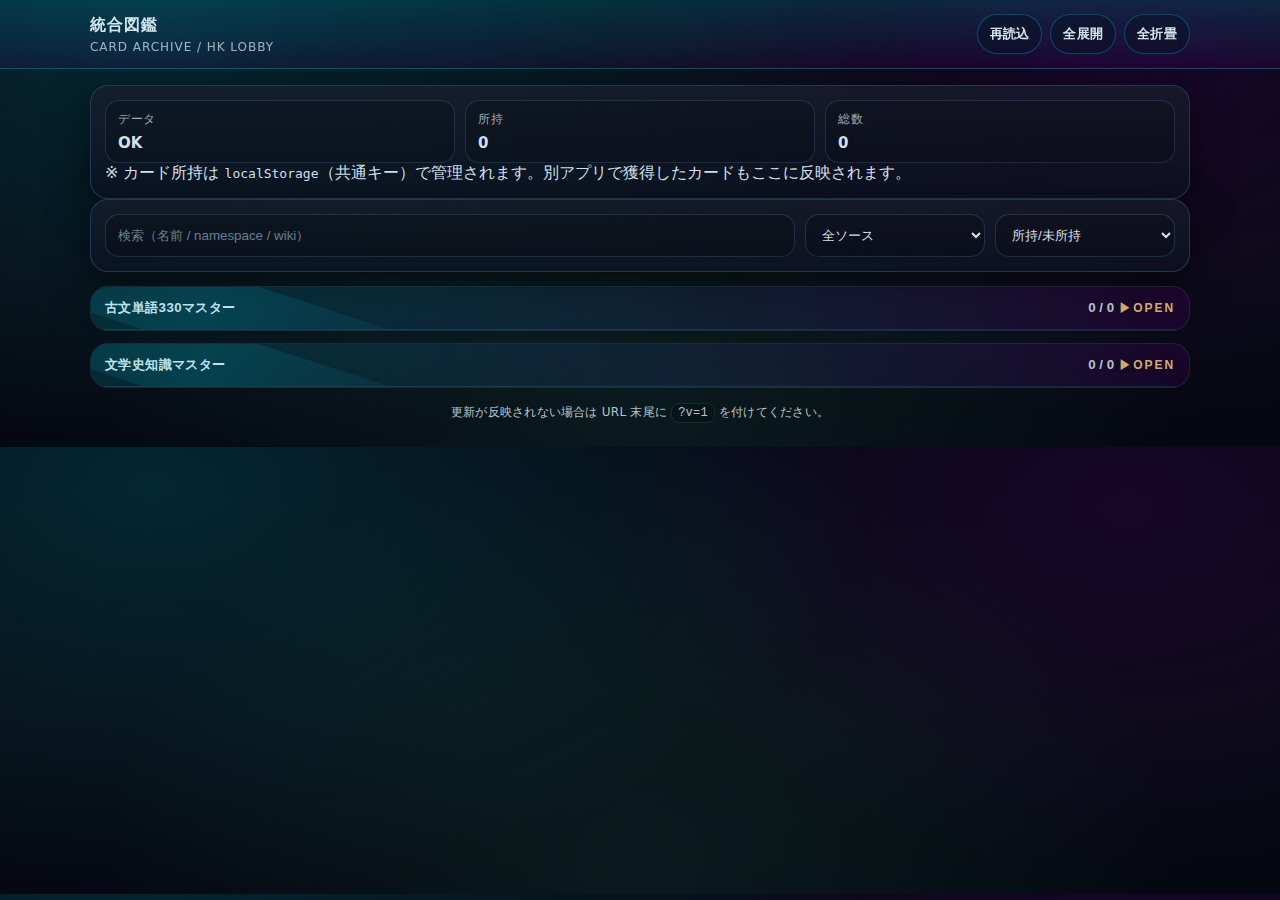
<file: index.html>
<!doctype html>
<html lang="ja">
<head>
  <meta charset="utf-8" />
  <meta name="viewport" content="width=device-width,initial-scale=1,viewport-fit=cover" />
  <meta name="theme-color" content="#0b0703" />
  <title>統合図鑑 | 八東国語LOBBY</title>
  <link rel="stylesheet" href="./style.css" />
</head>

<body>
  <header class="top">
    <div class="top-inner">
      <div class="brand">
        <div class="brand-title">統合図鑑</div>
        <div class="brand-sub">CARD ARCHIVE / HK LOBBY</div>
      </div>

      <div class="top-actions">
        <button id="btnReload" class="pill" type="button">再読込</button>
        <button id="btnExpandAll" class="pill" type="button">全展開</button>
        <button id="btnCollapseAll" class="pill" type="button">全折畳</button>
      </div>
    </div>
  </header>

  <main class="wrap">
    <!-- Status -->
    <section class="panel" aria-label="ステータス">
      <div class="panel-inner">
        <div class="status-row">
          <div class="status-item">
            <div class="k">データ</div>
            <div class="v" id="statusData">読み込み中…</div>
          </div>
          <div class="status-item">
            <div class="k">所持</div>
            <div class="v" id="statusOwned">--</div>
          </div>
          <div class="status-item">
            <div class="k">総数</div>
            <div class="v" id="statusTotal">--</div>
          </div>
        </div>

        <div class="hint">
          ※ カード所持は <code>localStorage</code>（共通キー）で管理されます。別アプリで獲得したカードもここに反映されます。
        </div>

        <div id="errorBox" class="error" style="display:none;"></div>
      </div>
    </section>

    <!-- Search / Filters -->
    <section class="panel" aria-label="検索と絞り込み">
      <div class="panel-inner">
        <div class="controls">
          <input id="q" class="input" type="search" placeholder="検索（名前 / namespace / wiki）" autocomplete="off" />
          <select id="srcFilter" class="select" aria-label="ソース絞り込み">
            <option value="all">全ソース</option>
          </select>
          <select id="ownFilter" class="select" aria-label="所持絞り込み">
            <option value="all">所持/未所持</option>
            <option value="owned">所持のみ</option>
            <option value="unowned">未所持のみ</option>
          </select>
        </div>
      </div>
    </section>

    <!-- Sources -->
    <section id="sources" class="grid" aria-label="ソース一覧">
      <!-- JS inject -->
    </section>

    <footer class="foot">
      <div>更新が反映されない場合は URL 末尾に <code>?v=1</code> を付けてください。</div>
    </footer>
  </main>

  <script src="./csv.js"></script>
  <script src="./collection.js"></script>
</body>
</html>
</file>
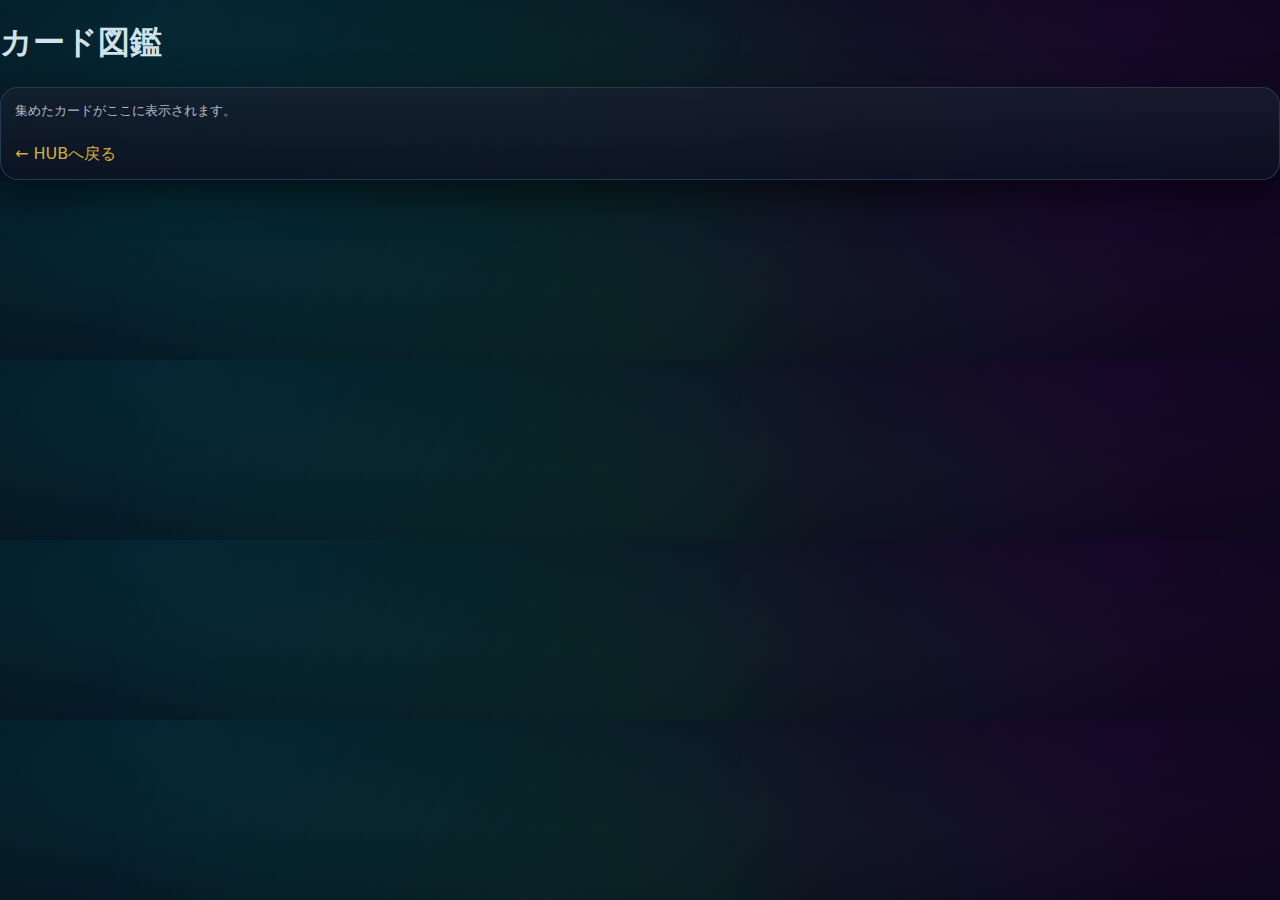
<file: collection.html>
<!DOCTYPE html>
<html lang="ja">
<head>
  <meta charset="UTF-8" />
  <meta name="viewport" content="width=device-width,initial-scale=1.0" />
  <title>カード図鑑</title>
  <link rel="stylesheet" href="./style.css" />
</head>

<body>
  <h1>カード図鑑</h1>

  <div class="panel">
    <div class="panel-inner">

      <p style="opacity:.8;font-size:13px;margin:0 0 10px;">
        集めたカードがここに表示されます。
      </p>

      <div id="cardGrid" class="card-grid"></div>

      <div style="margin-top:14px;">
        <a href="./index.html" style="color:#d4af37;text-decoration:none;">
          ← HUBへ戻る
        </a>
      </div>

    </div>
  </div>

  <!-- 必ずこの順番で読み込む -->
  <script src="./csv.js"></script>
  <script src="./collection.js"></script>
</body>
</html>
</file>
<file: style.css>
:root{
  /* ===== Cyber Palette (⑨) ===== */
  --bg: #070a12;
  --panel: rgba(12, 18, 34, .72);
  --panel2: rgba(10, 16, 30, .55);
  --line: rgba(120, 190, 255, .22);

  --text: rgba(230, 246, 255, .92);
  --muted: rgba(200, 230, 255, .72);

  --accent: #00e5ff;   /* cyan */
  --accent2: #b300ff;  /* violet */
  --good: #38ffb3;     /* mint */
  --warn: #ff4d6d;     /* pink-red */

  --shadow: 0 12px 40px rgba(0,0,0,.55);
  --radius: 18px;
}

*{ box-sizing:border-box; }

html, body{
  margin:0;
  padding:0;
}

body{
  font-family: "Segoe UI", system-ui, -apple-system, sans-serif;
  color: var(--text);
  background:
    radial-gradient(1200px 700px at 12% 8%, rgba(0,229,255,.14), transparent 60%),
    radial-gradient(900px 600px at 88% 14%, rgba(179,0,255,.10), transparent 60%),
    radial-gradient(900px 700px at 50% 92%, rgba(56,255,179,.08), transparent 60%),
    linear-gradient(180deg, #050711, var(--bg) 60%, #050711);
  -webkit-tap-highlight-color: transparent;
}

/* ===== Header ===== */
.top{
  position: sticky;
  top: 0;
  z-index: 50;
  border-bottom: 1px solid rgba(0,229,255,.18);
  background:
    linear-gradient(180deg, rgba(0,229,255,.14), rgba(179,0,255,.06));
  backdrop-filter: blur(10px);
}

.top-inner{
  width: min(1100px, 92vw);
  margin: 0 auto;
  padding: 14px 0;
  display:flex;
  align-items:center;
  justify-content: space-between;
  gap: 12px;
}

.brand-title{
  font-weight: 900;
  letter-spacing: .06em;
  font-size: 16px;
}

.brand-sub{
  margin-top: 4px;
  font-size: 12px;
  opacity: .72;
  letter-spacing: .08em;
}

.top-actions{
  display:flex;
  gap: 8px;
  flex-wrap: wrap;
  justify-content: flex-end;
}

/* ===== Layout ===== */
.wrap{
  width: min(1100px, 92vw);
  margin: 16px auto 26px;
}

.panel{
  border-radius: var(--radius);
  background: var(--panel);
  border: 1px solid var(--line);
  box-shadow: var(--shadow);
  overflow:hidden;
}

.panel-inner{
  padding: 14px;
  background: linear-gradient(180deg, rgba(255,255,255,.04), rgba(0,0,0,.02));
}

/* ===== Pills ===== */
.pill{
  appearance: none;
  border: 1px solid rgba(0,229,255,.26);
  background: rgba(10, 18, 38, .55);
  color: var(--text);
  padding: 10px 12px;
  border-radius: 999px;
  cursor: pointer;
  font-weight: 700;
  font-size: 13px;
  letter-spacing: .02em;
  transition: transform 80ms ease, box-shadow 140ms ease, border-color 140ms ease;
}
.pill:hover{
  border-color: rgba(179,0,255,.35);
  box-shadow: 0 0 18px rgba(0,229,255,.10);
}
.pill:active{
  transform: scale(0.99);
}

/* ===== Status ===== */
.status-row{
  display:grid;
  grid-template-columns: repeat(3, minmax(0, 1fr));
  gap: 10px;
}

.status-item{
  border-radius: 14px;
  border: 1px solid rgba(120,190,255,.16);
  background: rgba(0,0,0,.18);
  padding: 10px 12px;
}

.status-item .k{
  font-size: 12px;
  opacity: .72;
  letter-spacing: .06em;
}

.status-item .v{
  margin-top: 6px;
  font-weight: 900;
  font-size: 15px;
}

/* ===== Controls ===== */
.controls{
  display:grid;
  grid-template-columns: 1fr 180px 180px;
  gap: 10px;
}

.input, .select{
  width: 100%;
  border-radius: 14px;
  border: 1px solid rgba(120,190,255,.18);
  background: rgba(0,0,0,.20);
  color: var(--text);
  padding: 12px 12px;
  outline: none;
}

.input::placeholder{
  color: rgba(200,230,255,.50);
}

.input:focus, .select:focus{
  border-color: rgba(0,229,255,.38);
  box-shadow: 0 0 18px rgba(0,229,255,.10);
}

/* ===== Sources grid ===== */
.grid{
  margin-top: 14px;
  display:grid;
  gap: 12px;
}

/* ===== Error ===== */
.error{
  margin-top: 10px;
  border-radius: 14px;
  border: 1px solid rgba(255,77,109,.35);
  background: rgba(255,77,109,.10);
  padding: 10px 12px;
  color: rgba(255,230,235,.92);
}

/* ===== Source block ===== */
.src-block{
  border-radius: var(--radius);
  border: 1px solid rgba(120,190,255,.16);
  background: rgba(0,0,0,.16);
  overflow: hidden;
}

/* ⑤：ソース展開ボタン装飾 */
.src-toggle{
  width:100%;
  border: 0;
  background: transparent;
  color: inherit;
  cursor: pointer;
  padding: 0;
}

.src-toggle.cyber{
  width: 100%;
  text-align: left;
  padding: 12px 14px;
  display:flex;
  align-items:center;
  justify-content: space-between;
  gap: 10px;

  border-radius: 0;
  border-bottom: 1px solid rgba(120,190,255,.14);

  background:
    linear-gradient(90deg, rgba(0,229,255,.14), rgba(179,0,255,.10));
  box-shadow: 0 10px 28px rgba(0,0,0,.25);
  position: relative;
  overflow: hidden;
}

.src-toggle.cyber::after{
  content:"";
  position:absolute;
  top:-40%;
  left:-20%;
  width: 60%;
  height: 180%;
  background: linear-gradient(90deg, transparent, rgba(0,229,255,.22), transparent);
  transform: rotate(18deg);
  opacity: .55;
  pointer-events:none;
  animation: cyber-sweep 3.6s linear infinite;
}

@keyframes cyber-sweep{
  0%{ transform: translateX(-120%) rotate(18deg); opacity:.0; }
  10%{ opacity:.55; }
  55%{ opacity:.25; }
  100%{ transform: translateX(240%) rotate(18deg); opacity:0; }
}

.src-title{
  font-weight: 900;
  letter-spacing: .03em;
}

.src-meta{
  font-variant-numeric: tabular-nums;
  opacity: .85;
  font-weight: 800;
}

/* Body */
.src-body{
  padding: 12px 12px 14px;
}

/* ===== Cards ===== */
.card-grid{
  display:grid;
  grid-template-columns: repeat(auto-fit, minmax(220px, 1fr));
  gap: 12px;
}

.card{
  border-radius: 16px;
  border: 1px solid rgba(120,190,255,.16);
  background: rgba(8, 12, 24, .55);
  box-shadow: 0 10px 30px rgba(0,0,0,.35);
  overflow: hidden;
  position: relative;

  /* hover lift */
  transition: transform .22s ease, box-shadow .22s ease;
  will-change: transform;
}

.card:hover{
  transform: translateY(-4px);
  box-shadow: 0 18px 40px rgba(0,0,0,.45);
}

.card.owned{
  outline: 1px solid rgba(0,229,255,.10);
}

.card.unowned{
  opacity: .92;
}

.thumb{
  width:100%;
  height: 150px;
  background: rgba(0,0,0,.22);
  display:flex;
  align-items:center;
  justify-content:center;
}

.thumb img{
  max-width: 100%;
  max-height: 100%;
  object-fit: contain;
  display:block;
  filter: drop-shadow(0 10px 22px rgba(0,0,0,.25));
}

.noimg{
  opacity: .65;
  font-weight: 800;
  letter-spacing: .08em;
  font-size: 12px;
}

.meta{
  padding: 10px 12px 12px;
}

/* 旧 .name/.sub は残しておく（互換） */
.name{
  font-weight: 900;
  letter-spacing: .02em;
  line-height: 1.3;
}

.sub{
  margin-top: 8px;
  display:flex;
  flex-wrap: wrap;
  gap: 6px;
  align-items: center;
}

.tag{
  border: 1px solid rgba(120,190,255,.20);
  background: rgba(0,0,0,.20);
  color: var(--muted);
  border-radius: 999px;
  padding: 4px 8px;
  font-size: 12px;
  line-height: 1;
}

/* ⑦ 詳細リンク（wiki） */
.mini-link{
  display: inline-flex;
  align-items: center;
  gap: 6px;
  padding: 4px 10px;
  border-radius: 999px;
  border: 1px solid rgba(0,229,255,.24);
  background: rgba(0,229,255,.08);
  color: var(--text);
  text-decoration: none;
  font-size: 12px;
  font-weight: 800;
}
.mini-link:hover{
  border-color: rgba(179,0,255,.32);
  background: rgba(179,0,255,.10);
}

/* ⑧ rarity 枠 */
.card.r3{
  border-color: rgba(0,229,255,.30);
  box-shadow: 0 10px 30px rgba(0,229,255,.06), 0 10px 30px rgba(0,0,0,.35);
}
.card.r4{
  border-color: rgba(179,0,255,.28);
  box-shadow: 0 10px 30px rgba(179,0,255,.06), 0 10px 30px rgba(0,0,0,.35);
}
.card.r5{
  border-color: rgba(56,255,179,.38);
  /* ★5は “内側リング” を使わず、外側グロー脈動で差別化 */
  animation: r5-pulse-outer 2.4s ease-in-out infinite;
}

/* ★5：内側に線が乗る問題の原因になりやすいので、::before は使わない */
.card.r5::before{
  content:none;
}

/* ★5 外側グロー脈動：画像に一切被らない */
@keyframes r5-pulse-outer{
  0%{
    box-shadow:
      0 10px 34px rgba(56,255,179,.10),
      0 10px 30px rgba(0,0,0,.35);
  }
  50%{
    box-shadow:
      0 0 32px rgba(56,255,179,.55),
      0 14px 40px rgba(56,255,179,.18),
      0 14px 36px rgba(0,0,0,.45);
  }
  100%{
    box-shadow:
      0 10px 34px rgba(56,255,179,.10),
      0 10px 30px rgba(0,0,0,.35);
  }
}

@media (prefers-reduced-motion: reduce){
  .src-toggle.cyber::after{ animation: none; }
  .card{ transition: none; }
  .card:hover{ transform: none; }
  .card.r5{ animation: none; }
}

/* ===== Empty / Footer ===== */
.empty{
  padding: 14px 12px;
  border-radius: 14px;
  border: 1px dashed rgba(120,190,255,.22);
  background: rgba(0,0,0,.16);
  color: rgba(200,230,255,.72);
  font-weight: 700;
}

.foot{
  margin-top: 16px;
  opacity: .85;
  font-size: 12px;
  letter-spacing: .02em;
  text-align: center;
}

.foot code{
  font-family: ui-monospace, SFMono-Regular, Menlo, Consolas, "Liberation Mono", monospace;
  font-size: 12px;
  padding: 2px 6px;
  border-radius: 8px;
  border: 1px solid rgba(120,190,255,.16);
  background: rgba(0,0,0,.18);
}

.foot-link{
  margin-top: 10px;
}

.foot a{
  color: rgba(0,229,255,.92);
  text-decoration: none;
  font-weight: 800;
}
.foot a:hover{
  color: rgba(179,0,255,.92);
}

@media (max-width: 820px){
  .controls{
    grid-template-columns: 1fr;
  }
  .status-row{
    grid-template-columns: 1fr;
  }
}

/* ===== B仕様：未所持ロック表示 ===== */

.card-link{
  display:block;
  text-decoration:none;
  color:inherit;
}

.card.unowned{
  opacity: .80;
}

.card.locked .name{
  letter-spacing: .14em;
}

.card.locked .thumb img{
  display:none;
}

.locked-img{
  width:100%;
  height:100%;
  min-height: 110px;
  border-radius: 12px;
  background: rgba(255,255,255,0.05);
  border: 1px solid rgba(255,255,255,0.10);
  position: relative;
  overflow:hidden;
}

.locked-img::after{
  content:"🔒";
  position:absolute;
  inset:0;
  display:flex;
  align-items:center;
  justify-content:center;
  font-size: 28px;
  opacity: .75;
}

.locked-img::before{
  content:"";
  position:absolute;
  inset:-20%;
  background:
    radial-gradient(circle at 30% 30%, rgba(0,255,255,0.10), transparent 55%),
    radial-gradient(circle at 70% 60%, rgba(255,255,255,0.08), transparent 60%);
  transform: rotate(8deg);
  opacity: .85;
}

/* ===== Card head (案②) ===== */
.card-head{
  display:flex;
  align-items: center;
  justify-content: space-between;
  gap: 10px;
}

.card-name{
  font-weight: 900;
  letter-spacing: .02em;
  line-height: 1.25;
  flex: 1 1 auto;
  min-width: 0;
  color: var(--text);          /* リンク青化防止 */
}

.card-star{
  flex: 0 0 auto;
  font-weight: 900;
  font-variant-numeric: tabular-nums;
  padding: 4px 10px;
  border-radius: 999px;
  border: 1px solid rgba(120,190,255,.20);
  background: rgba(0,0,0,.20);
  color: var(--muted);
  font-size: 12px;
  line-height: 1;
}

.card-sub{
  margin-top: 8px;
  display:flex;
  flex-wrap: wrap;
  gap: 6px;
  align-items: center;
}

/* anchor card 表示統一 */
.card{
  color: inherit;
  text-decoration: none;
}

.card:hover .card-name{
  text-decoration: underline;
  text-decoration-color: rgba(180,200,255,.5);
}

/* === ▶OPEN：色付き・緩やかグロー ===================== */
.src-meta::after{
  content: "  ▶OPEN";
  font-size: 12px;
  letter-spacing: .16em;
  font-weight: 600;

  color: #f3c77a; /* アンバーゴールド */

  user-select: none;
  pointer-events: none;

  animation: openGlow 6s ease-in-out infinite;
}

/* 呼吸するようなグロー */
@keyframes openGlow{
  0%,100%{
    text-shadow:
      0 0 4px rgba(243,199,122,.35),
      0 0 8px rgba(243,199,122,.2);
    opacity: .75;
  }
  50%{
    text-shadow:
      0 0 8px rgba(243,199,122,.7),
      0 0 16px rgba(243,199,122,.45);
    opacity: .95;
  }
}
</file>
